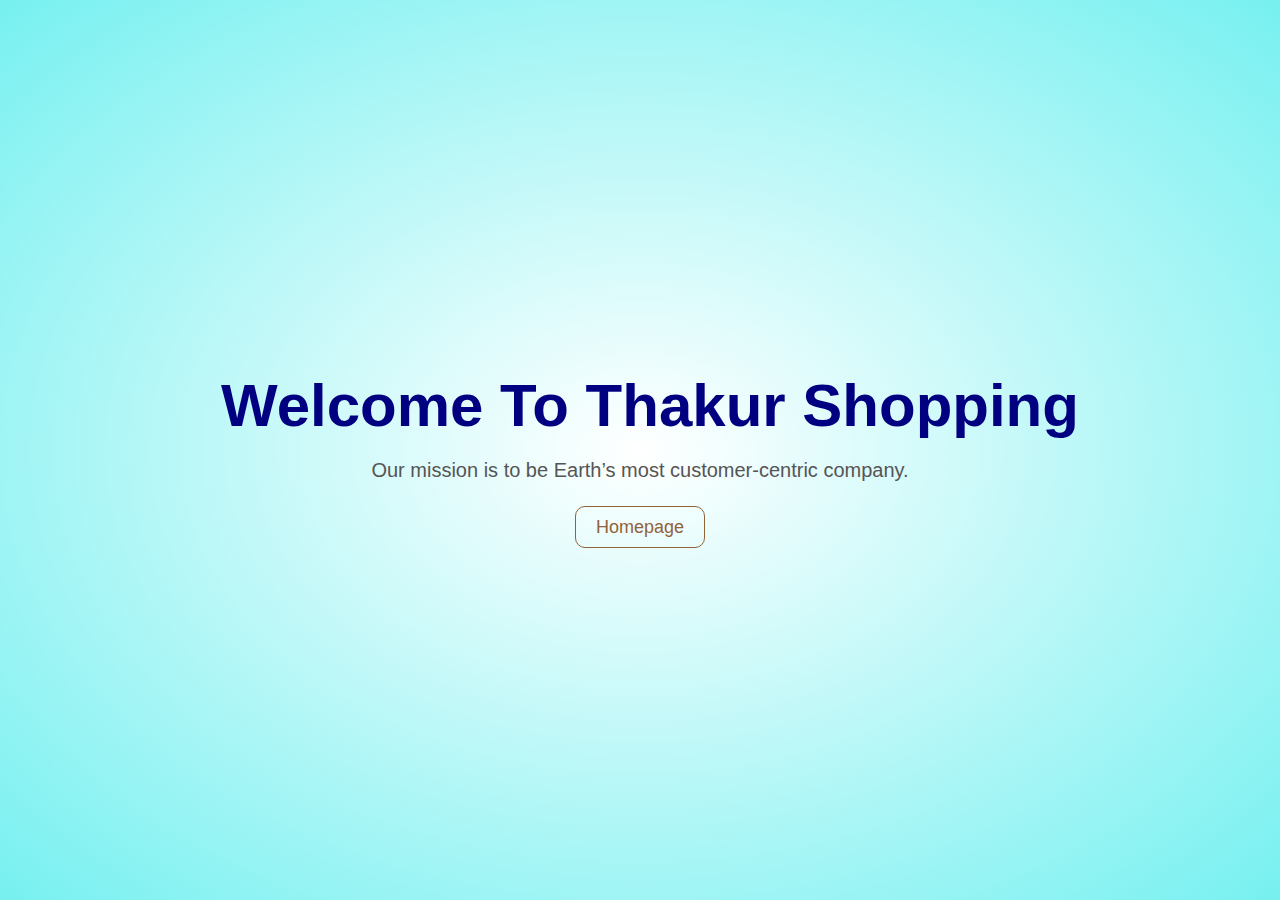
<file: project/index.html>
<!DOCTYPE html>
<html>

<head>
    <link rel="stylesheet" href="./mystyle.css">
    <style>
        body{
        background: radial-gradient(#fff, #77f0f0);
        }
        .homebut a:hover {
            background-color: rgb(233, 224, 224);
        }

        @keyframes demo {
            from {
                margin-top: -200px;
            }

            to {
                margin-top: 0px;
                ;
            }
        }

        .foranim {
            animation-name: demo;
            animation-duration: 2s;
        }
    </style>
</head>

<body>
    <div class="foranim">
        <header id="showcase">
            <h1>Welcome To Thakur Shopping</h1>
            <p>Our mission is to be Earth’s most customer-centric company. </p><br>
            <div class="homebut"><a href="./home.html" class="button">Homepage</a></div>
        </header>
    </div>
</body>

</html>
</file>
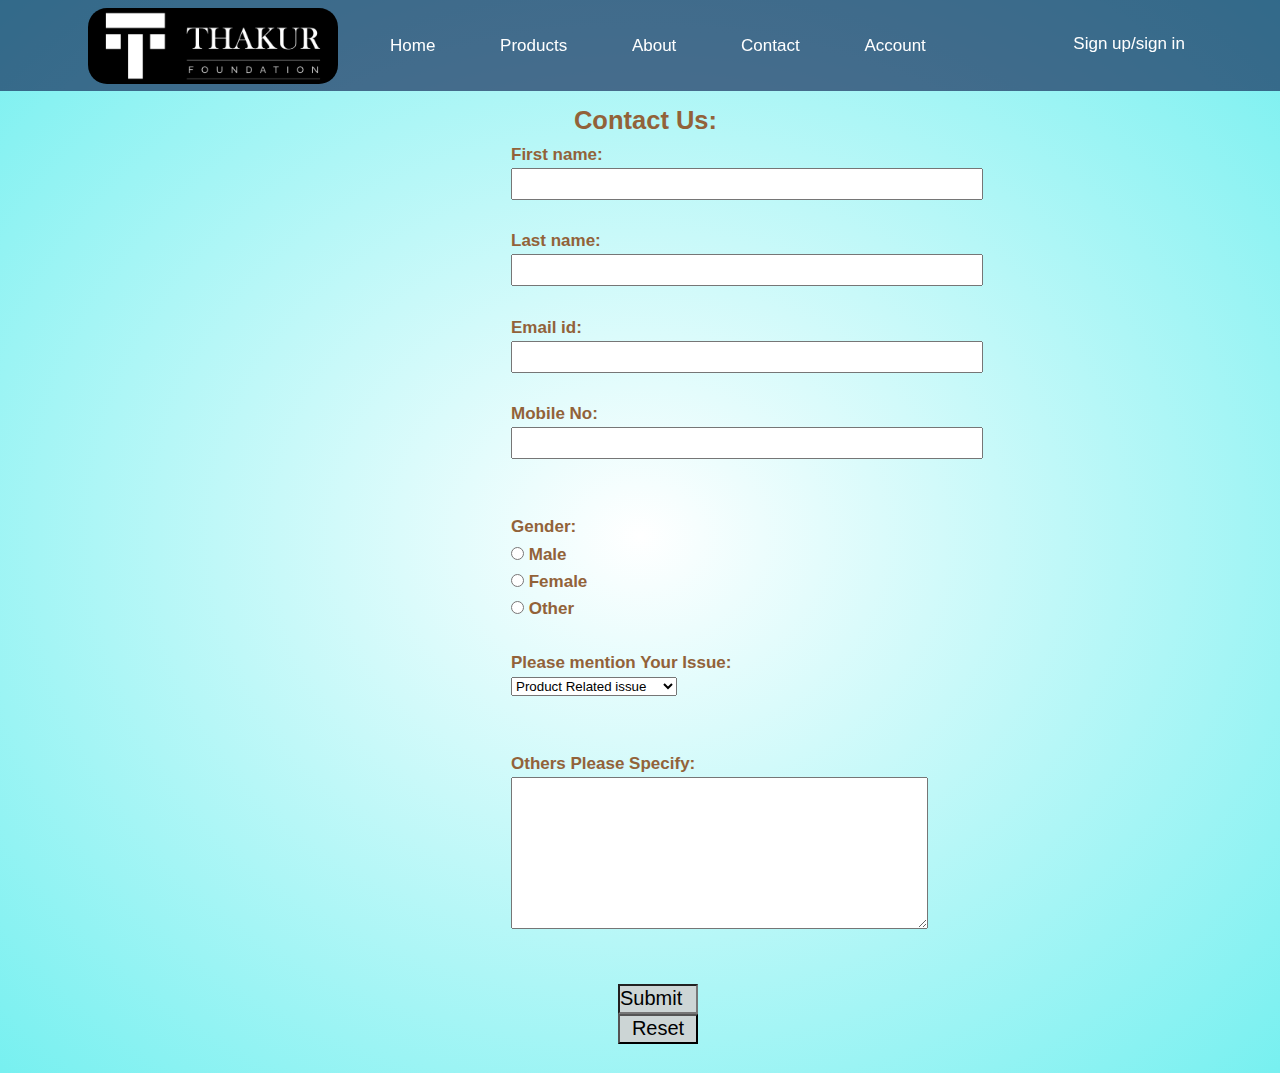
<file: project/contact_us.html>
<html>

<head>
  <style>
    * {
      margin: 0px;
      padding: 0px;
      box-sizing: border-box;
    }

    body {
      margin: 0;
      font-family: VERDANA;

    }

    .topnav {
      overflow: hidden;
      background-color: #333;
    }

    .topnav a {
      float: left;
      display: block;
      color: #f2f2f2;
      text-align: center;
      padding: 14px 16px;
      text-decoration: none;
      font-size: 17px;
    }

    .topnav a:hover {
      background-color: #ddd;
      color: black;
    }

    .topnav a.active {
      background-color: #4CAF50;
      color: white;
    }

    .topnav .search-container {
      float: right;
    }

    .topnav input[type=text] {
      padding: 6px;
      margin-top: 8px;
      font-size: 17px;
      border: none;
    }

    .topnav .search-container button {
      float: right;
      padding: 6px;
      margin-top: 8px;
      margin-right: 16px;
      background: #ddd;
      font-size: 17px;
      border: none;
      cursor: pointer;
    }

    .topnav .search-container button:hover {
      background: #ccc;
    }

    .cnavi {
      background-color: #0f2455a8;
      color: white;
      padding: 32px;
      position: sticky;
      position: fixed;
      width: 100%;
      margin-top: -100px
    }

    .buttons {
      margin-left: 107px;
      margin-bottom: 29px;
    }
    .buttons input{
      font-size: 20px;
      cursor:pointer;
    }
    .buttons input:hover{
      background-color: green;
    }

    @media screen and (max-width: 600px) {
      .topnav .search-container {
        float: none;
      }

      .topnav a,
      .topnav input[type=text],
      .topnav .search-container button {
        float: none;
        display: block;
        text-align: left;
        width: 100%;
        margin: 0;
        padding: 14px;
      }

      .topnav input[type=text] {
        border: 1px solid #ccc;
      }

    }
  </style>
  <link rel="stylesheet" href="./mystyle.css">

<body onload="try1()" style="background: radial-gradient(#fff, #77f0f0);">
  <div class="cnavi">
    <div class="navbar">
      <div class="logo">
        <img src="./img/main_logo.jpeg" width="250px">
      </div>
    </div>
    <div class="forallul">
      <nav>
        <ul>
          <li><a href="./home.html">Home</a></li>
          <li><a href="./products.html">Products</a></li>
          <li><a href="./about_us.html">About</a></li>
          <li><a href="./contact_us.html">Contact</a></li>
          <li><a href="./home.html">Account</a></li>
          <li>
            <div id="greetings" class="greetings">

            </div>
          </li>
          <li>
            <div class="for_signup" id="sign-up" ><a href="">Sign up/sign in</a></div>
          </li>
        </ul>
      </nav>
    </div>

  </div>
  <div class="contact-container">
    <h2>
      <center>Contact Us:</center>
    </h2>
    <label for="fname"><b>First name:</label><br>
    <input type="text" id="fname" name="fname"><br><br>
    <label for="lname"><b>Last name:</label><br>
    <input type="text" id="lname" name="lname"><br><br>
    <label for="address"><b>Email id:</label><br>
    <input type="text" id="email id" name="email id"><br><br>
    <label for="mobno"><b>Mobile No:</label><br>
    <input type="number" id="mobno" name="mobno">

    </form>

    <form>
      <br><br>Gender:<br><input type="radio" id="male" name="gender" value="male">
      <label for="male">Male</label><br>
      <input type="radio" id="female" name="gender" value="female">
      <label for="female">Female</label><br>
      <input type="radio" id="other" name="gender" value="other">
      <label for="other">Other</label>
      <br><br>
    </form>


    <form>
      <label for="Issue"><b>Please mention Your Issue:</label>
      <select name="Issue" id=Issue">
        <option value="Product related issue">Product Related issue</option>
        <option value="Exchange Related issue">Exchange Related issue</option>
        <option value="More Info about Product">More Info about Product</option>
        <option value="Other">Other</option>
      </select>
      <br><br>
    </form>

    <br>
    <h4>Others Please Specify:</h4>
    <form>
      <textarea name="message" rows="10" cols="50"></textarea>
      <br><br>
    </form>



    <!-- <form method="post" style="margin-left:150px;"> -->
    <div class="buttons">
      <br><a href="./home.html"><input value="Submit"
          style="background-color: rgba(211, 206, 206, 0.842); font-size: 20px; height:30px; width: 80px;"></a>
      <input type="reset" value="Reset"
        style="background-color: rgba(211, 206, 206, 0.842); font-size: 20px; height:30px; width: 80px">
    </div>
    <!-- </form> -->
  </div>
<script src="./formainpage.js"></script>
</body>

</html>
</file>
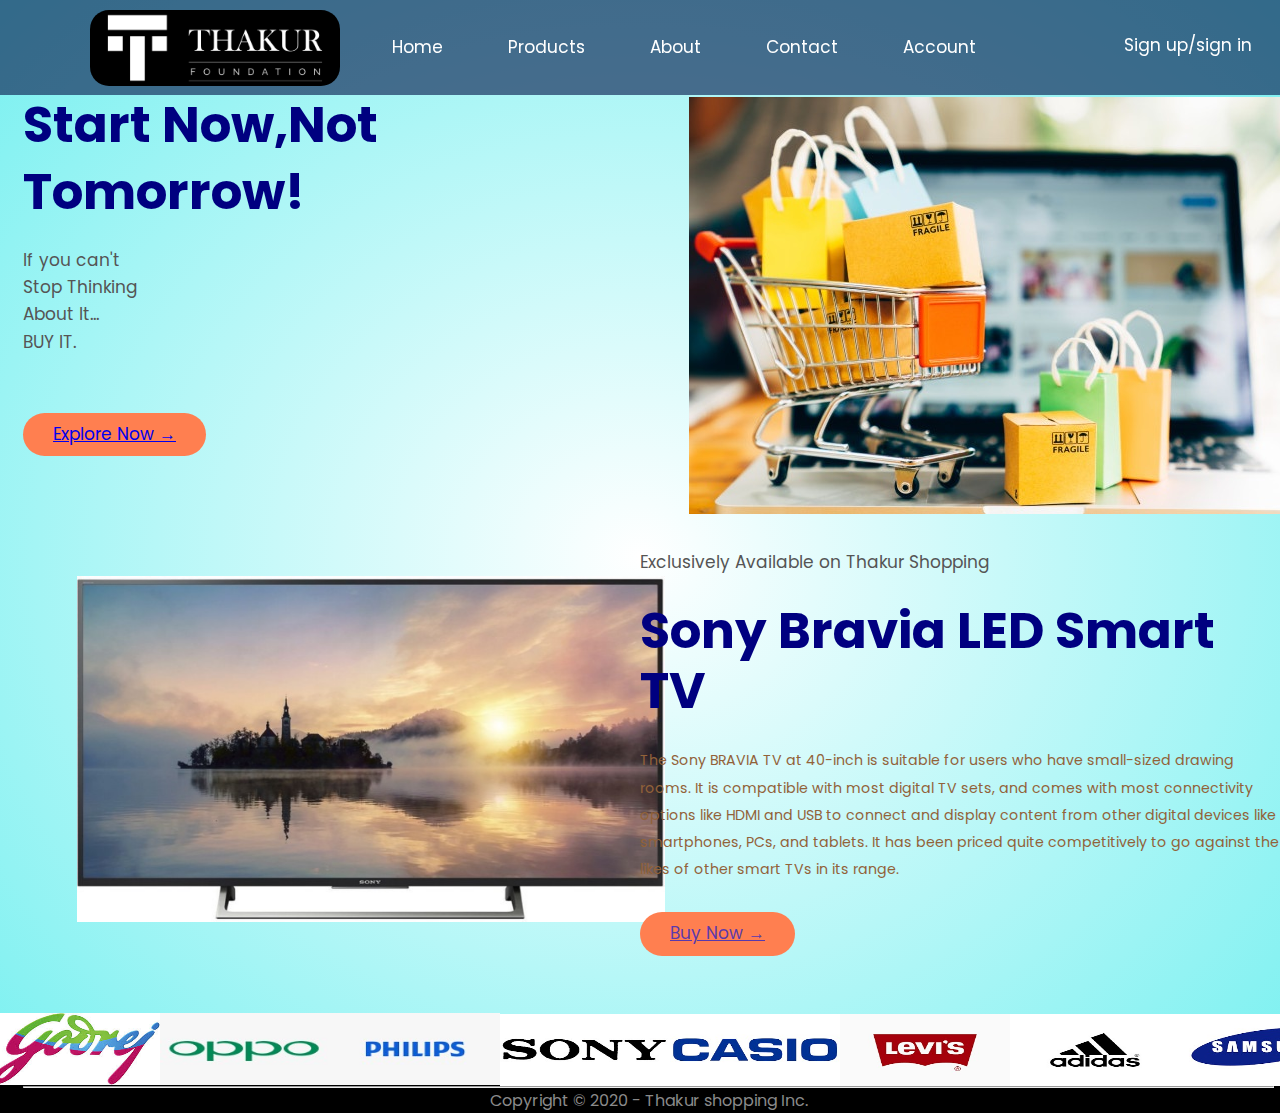
<file: project/home.html>
<!DOCTYPE html>
<html>

<head>
    <meta charset="UTF-8">
    <title> Thakur Shopping </title>
    <link rel="stylesheet" href="./mystyle.css">
    <link rel=preconnect href="https://fonts.gstatic.com">
    <link href="https://fonts.googleapis.com/css2?family=Poppins:wght@300;400;500;600;700&display=swap"
        rel="stylesheet">
        <link href="https://fonts.googleapis.com/icon?family=Material+Icons"
      rel="stylesheet">
        <link href="http://maxcdn.bootstrapcdn.com/font-awesome/4.1.0/css/font-awesome.min.css" rel="stylesheet">
    <style>
        body {
            background: radial-gradient(#fff, #77f0f0);
        }
        .footer{
            margin-top:0px;
        }
        
    </style>
</head>

<body onload="try1()">
    <!-- <script>
        function try1() {
    console.log("Success");
    let a = document.getElementById("greetings");
    let b = new Date();
    let c = b.getHours();
    if (c <= 12) {
        a.innerHTML = "Good morning," + username;
    }
    else if (c >12 && c <= 18) {
        a.innerHTML = "Good afternoon," + username;
    }
    else if (c > 18 && c <= 23) {
        a.innerHTML = "Good evening," + username;
    }
    else{
        a.innerHTML = "sorry," + username;
    }
    console.log(username);
}
    </script> -->
    <div class="header">

        <div class="navi">
            <div class="navbar">
                <div class="logo">
                    <img src="./img/main_logo.jpeg" width="250px">
                </div>
            </div>
            <div class="forallul">
                <nav>
                    <ul>
                        <li><a href="./index.html">Home</a></li>
                        <li><a href="./products.html">Products</a></li>
                        <li><a href="./about_us.html">About</a></li>
                        <li><a href="./contact_us.html">Contact</a></li>
                        <li><a href="./index.html">Account</a></li>
                        <li>
                            <div id="greetings" class="greetings">

                            </div>
                        </li>
                        <li>
                            <div class="for_signup" id="sign-up"><a href="./sign_in.html">Sign up/sign in </a></div>
                        </li>
                    </ul>
                </nav>
            </div>

        </div>

        <div class="container">
            <div class="row">
                <div class="col-2">
                    <h1>Start Now,Not Tomorrow!<img src="./img/sign-out-alt-solid.svg" width="20px" height="20px">   </h1>
                    <p> If you can't<br>Stop Thinking<br>About It...<br>BUY IT.<br><br></p>
                    <a href="./products.html" class="btn">Explore Now &#8594;</a>
                </div>
                <div>
                    <div class="col-2">
                        <img src="./img/homepage.jpeg">
                    </div>
                </div>
            </div>
        </div>
    </div>
    </div>
    <!--------------- offer ------------>
    <div class="offer">
        <div class="small-container">
            <div class="row">
                <div class="col-2">
                    <img src="./img/sony_tv.jpeg" class="offer-img" usemap="#fortv" width="400px" height="400px">
                    <map name="fortv">
                        <area shape="rect" coords="0,0,600,400" alt="tv" href="./paymentgate.html">
                    </map>
                </div>
                <div class="col-2">
                    <p>Exclusively Available on Thakur Shopping</p>
                    <h1>Sony Bravia LED Smart TV</h1>
                    <small>The Sony BRAVIA TV at 40-inch is suitable for users who have small-sized drawing rooms. It is
                        compatible with most digital TV sets, and comes with most connectivity options like HDMI and USB
                        to connect and display content from other digital devices like smartphones, PCs, and tablets. It
                        has been priced quite competitively to go against the likes of other smart TVs in its
                        range.</small><br>
                   <a class="btn" onclick="buypro()" style="cursor:pointer;color: #2424cac4;"><u>Buy Now &#8594;</u></a>
                </div>
            </div>
        </div>
    </div>
    <!-------------------- brands -------------------->
    <div class="brands">
        <div class="b-small-container">
            <div class="b-row">
                <div class="col-3">
                    <div class="col-3-1">
                        <img src="./img/godrej.jpeg">
                    </div>
                    <div class="col-3-2">
                        <img src="./img/oppo.jpeg">
                    </div>
                    <div class="col-3-3">
                        <img src="./img/philips.jpeg">
                    </div>
                    ‪<div class="col-3-4">
                        <img src="./img/sony.jpeg">
                    </div>
                    <div class="col-3-5">
                        <img src="./img/casio.jpeg">
                    </div>
                    <div class="col-3-6">
                        <img src="./img/levis.jpeg">
                    </div>
                    <div class="col-3-7">
                        <img src="./img/adidas.jpeg">
                    </div>
                    <div class="col-3-8">
                        <img src="./img/samsung.jpeg">
                    </div>
                    <div class="col-3-9">
                        <img src="./img/LG.jpeg">
                    </div>
                </div>

            </div>
        </div>
    </div>

    <!---------------- footer------------>
    <div class="footer">
        <div class="container">
            <div class="row">
                <div class="footer-col-1">
                    <!-- <h3>Download Our App</h3>
                    <p>Download App for Android and ios mobile phone.</p> -->
                    <div class="app-logo">
                        <img src="./img/appstore.jpg">
                        <img src="./img/downloadongoogleplay.jpeg">
                    </div>
                </div>
                <div class="for-hr-line"></div>
                <div class="footer-col-3">
                    <!-- <h5>Follow us</h5> -->
                    <ul>
                        <li>Facebook</li>
                        <li>Twitter</li>
                        <li>Instagram</li>
                        <li>Youtube</li>
                    </ul>
                </div>
            </div>
            <hr>
            <center>
                <p class="Copyright">Copyright &copy; 2020 - Thakur shopping Inc.</p>
            </center>
        </div>
    </div>
    <script src="./formainpage.js"></script>
</body>

</html>
</file>
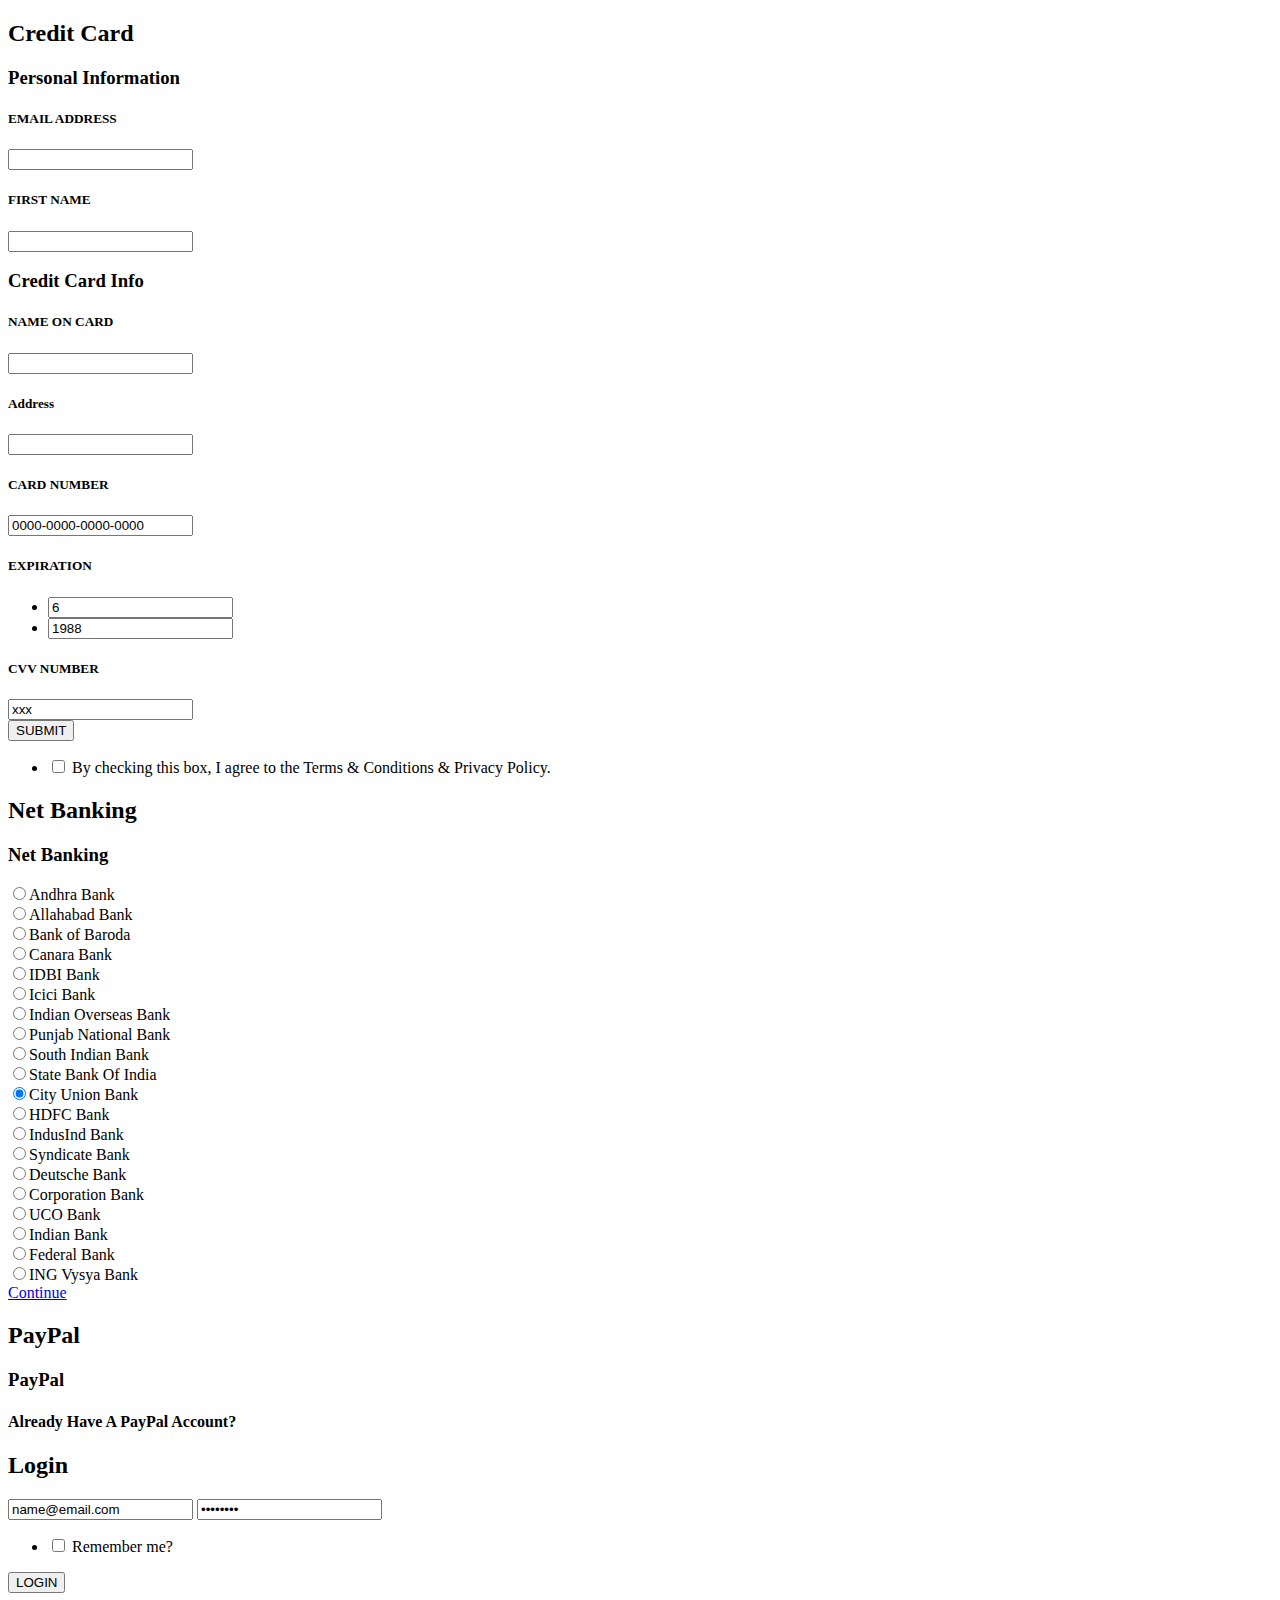
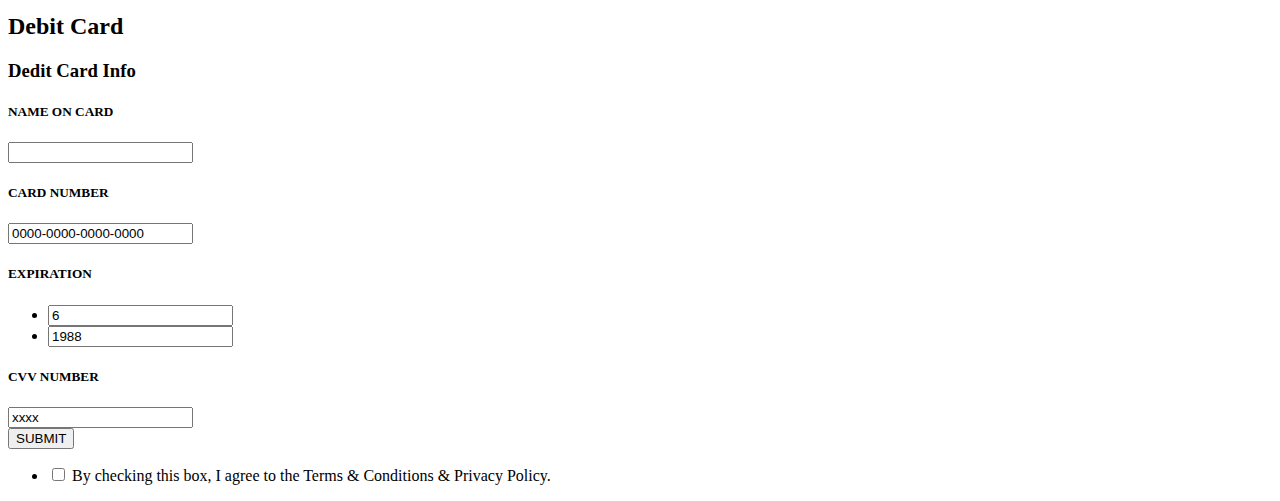
<file: project/payment.html>
<!DOCTYPE html>
<html lang="en">
<head>
    <meta charset="UTF-8">
    <meta http-equiv="X-UA-Compatible" content="IE=edge">
    <meta name="viewport" content="width=device-width, initial-scale=1.0">
    <title>Payment gateway</title>
    <link rel="stylesheet" href="https://p.w3layouts.com/demos/payment_form_widget/web/css/style.css">
</head>
<body>
    <div class="resp-tabs-container">
        <h2 class="resp-accordion resp-tab-active" role="tab" aria-controls="tab_item-0"><span class="resp-arrow"></span>Credit Card</h2><div class="tab-1 resp-tab-content resp-tab-content-active" aria-labelledby="tab_item-0" style="display:block">
            <div class="payment-info">
                <h3>Personal Information</h3>
                <form>
                    <div class="tab-for">				
                        <h5>EMAIL ADDRESS</h5>
                            <input type="text" value="">
                        <h5>FIRST NAME</h5>													
                            <input type="text" value="">
                    </div>			
                </form>
                <h3 class="pay-title">Credit Card Info</h3>
                <form>
                    <div class="tab-for">				
                        <h5>NAME ON CARD</h5>
                            <input type="text" value="">
                            <h5>Address</h5>
                            <input type="text" value="">
                        <h5>CARD NUMBER</h5>													
                            <input class="pay-logo" type="text" value="0000-0000-0000-0000" onfocus="this.value = '';" onblur="if (this.value == '') {this.value = '0000-0000-0000-0000';}" required="">
                    </div>	
                    <div class="transaction">
                        <div class="tab-form-left user-form">
                            <h5>EXPIRATION</h5>
                                <ul>
                                    <li>
                                        <input type="number" class="text_box" value="6" min="1">	
                                    </li>
                                    <li>
                                        <input type="number" class="text_box" value="1988" min="1">	
                                    </li>
                                    
                                </ul>
                        </div>
                        <div class="tab-form-right user-form-rt">
                            <h5>CVV NUMBER</h5>													
                            <input type="text" value="xxx" onfocus="this.value = '';" onblur="if (this.value == '') {this.value = 'xxx';}" required="">
                        </div>
                        <div class="clear"></div>
                    </div>
                    <input type="submit" value="SUBMIT">
                </form>
                <div class="single-bottom">
                        <ul>
                            <li>
                                <input type="checkbox" id="brand" value="">
                                <label for="brand"><span></span>By checking this box, I agree to the Terms &amp; Conditions &amp; Privacy Policy.</label>
                            </li>
                        </ul>
                </div>
            </div>
        </div>
        <h2 class="resp-accordion" role="tab" aria-controls="tab_item-1"><span class="resp-arrow"></span>Net Banking</h2><div class="tab-1 resp-tab-content" aria-labelledby="tab_item-1">
            <div class="payment-info">
                <h3>Net Banking</h3>
                <div class="radio-btns">
                    <div class="swit">								
                        <div class="check_box"> <div class="radio"> <label><input type="radio" name="radio" checked=""><i></i>Andhra Bank</label> </div></div>
                        <div class="check_box"> <div class="radio"> <label><input type="radio" name="radio"><i></i>Allahabad Bank</label> </div></div>
                        <div class="check_box"> <div class="radio"> <label><input type="radio" name="radio"><i></i>Bank of Baroda</label> </div></div>
                        <div class="check_box"> <div class="radio"> <label><input type="radio" name="radio"><i></i>Canara Bank</label> </div></div>	
                        <div class="check_box"> <div class="radio"> <label><input type="radio" name="radio"><i></i>IDBI Bank</label> </div></div>
                        <div class="check_box"> <div class="radio"> <label><input type="radio" name="radio"><i></i>Icici Bank</label> </div></div>	
                        <div class="check_box"> <div class="radio"> <label><input type="radio" name="radio"><i></i>Indian Overseas Bank</label> </div></div>	
                        <div class="check_box"> <div class="radio"> <label><input type="radio" name="radio"><i></i>Punjab National Bank</label> </div></div>	
                        <div class="check_box"> <div class="radio"> <label><input type="radio" name="radio"><i></i>South Indian Bank</label> </div></div>
                        <div class="check_box"> <div class="radio"> <label><input type="radio" name="radio"><i></i>State Bank Of India</label> </div></div>		
                    </div>
                    <div class="swit">								
                        <div class="check_box"> <div class="radio"> <label><input type="radio" name="radio" checked=""><i></i>City Union Bank</label> </div></div>
                        <div class="check_box"> <div class="radio"> <label><input type="radio" name="radio"><i></i>HDFC Bank</label> </div></div>
                        <div class="check_box"> <div class="radio"> <label><input type="radio" name="radio"><i></i>IndusInd Bank</label> </div></div>
                        <div class="check_box"> <div class="radio"> <label><input type="radio" name="radio"><i></i>Syndicate Bank</label> </div></div>
                        <div class="check_box"> <div class="radio"> <label><input type="radio" name="radio"><i></i>Deutsche Bank</label> </div></div>	
                        <div class="check_box"> <div class="radio"> <label><input type="radio" name="radio"><i></i>Corporation Bank</label> </div></div>
                        <div class="check_box"> <div class="radio"> <label><input type="radio" name="radio"><i></i>UCO Bank</label> </div></div>	
                        <div class="check_box"> <div class="radio"> <label><input type="radio" name="radio"><i></i>Indian Bank</label> </div></div>	
                        <div class="check_box"> <div class="radio"> <label><input type="radio" name="radio"><i></i>Federal Bank</label> </div></div>	
                        <div class="check_box"> <div class="radio"> <label><input type="radio" name="radio"><i></i>ING Vysya Bank</label> </div></div>	
                    </div>
                    <div class="clear"></div>
                </div>
                <a href="#">Continue</a>
            </div>
        </div>
        <h2 class="resp-accordion" role="tab" aria-controls="tab_item-2"><span class="resp-arrow"></span>PayPal</h2><div class="tab-1 resp-tab-content" aria-labelledby="tab_item-2">
            <div class="payment-info">
                <h3>PayPal</h3>
                <h4>Already Have A PayPal Account?</h4>
                <div class="login-tab">
                    <div class="user-login">
                        <h2>Login</h2>
                        
                        <form>
                            <input type="text" value="name@email.com" onfocus="this.value = '';" onblur="if (this.value == '') {this.value = 'name@email.com';}" required="">
                            <input type="password" value="PASSWORD" onfocus="this.value = '';" onblur="if (this.value == '') {this.value = 'PASSWORD';}" required="">
                                <div class="user-grids">
                                    <div class="user-left">
                                        <div class="single-bottom">
                                                <ul>
                                                    <li>
                                                        <input type="checkbox" id="brand1" value="">
                                                        <label for="brand1"><span></span>Remember me?</label>
                                                    </li>
                                                </ul>
                                        </div>
                                    </div>
                                    <div class="user-right">
                                        <input type="submit" value="LOGIN">
                                    </div>
                                    <div class="clear"></div>
                                </div>
                        </form>
                    </div>
                </div>
            </div>
        </div>
        <h2 class="resp-accordion" role="tab" aria-controls="tab_item-3"><span class="resp-arrow"></span>Debit Card</h2><div class="tab-1 resp-tab-content" aria-labelledby="tab_item-3">	
            <div class="payment-info">
                
                <h3 class="pay-title">Dedit Card Info</h3>
                <form>
                    <div class="tab-for">				
                        <h5>NAME ON CARD</h5>
                            <input type="text" value="">
                        <h5>CARD NUMBER</h5>													
                            <input class="pay-logo" type="text" value="0000-0000-0000-0000" onfocus="this.value = '';" onblur="if (this.value == '') {this.value = '0000-0000-0000-0000';}" required="">
                    </div>	
                    <div class="transaction">
                        <div class="tab-form-left user-form">
                            <h5>EXPIRATION</h5>
                                <ul>
                                    <li>
                                        <input type="number" class="text_box" value="6" min="1">	
                                    </li>
                                    <li>
                                        <input type="number" class="text_box" value="1988" min="1">	
                                    </li>
                                    
                                </ul>
                        </div>
                        <div class="tab-form-right user-form-rt">
                            <h5>CVV NUMBER</h5>													
                            <input type="text" value="xxxx" onfocus="this.value = '';" onblur="if (this.value == '') {this.value = 'xxxx';}" required="">
                        </div>
                        <div class="clear"></div>
                    </div>
                    <input type="submit" value="SUBMIT">
                </form>
                <div class="single-bottom">
                        <ul>
                            <li>
                                <input type="checkbox" id="brand" value="">
                                <label for="brand"><span></span>By checking this box, I agree to the Terms &amp; Conditions &amp; Privacy Policy.</label>
                            </li>
                        </ul>
                </div>
            </div>	
        </div>
    </div>
    <script src="https://p.w3layouts.com/demos/payment_form_widget/web/js/easyResponsiveTabs.js"></script>
    <script src="https://p.w3layouts.com/demos/payment_form_widget/web/js/jquery.min.js"></script>
</body>
</html>
</file>
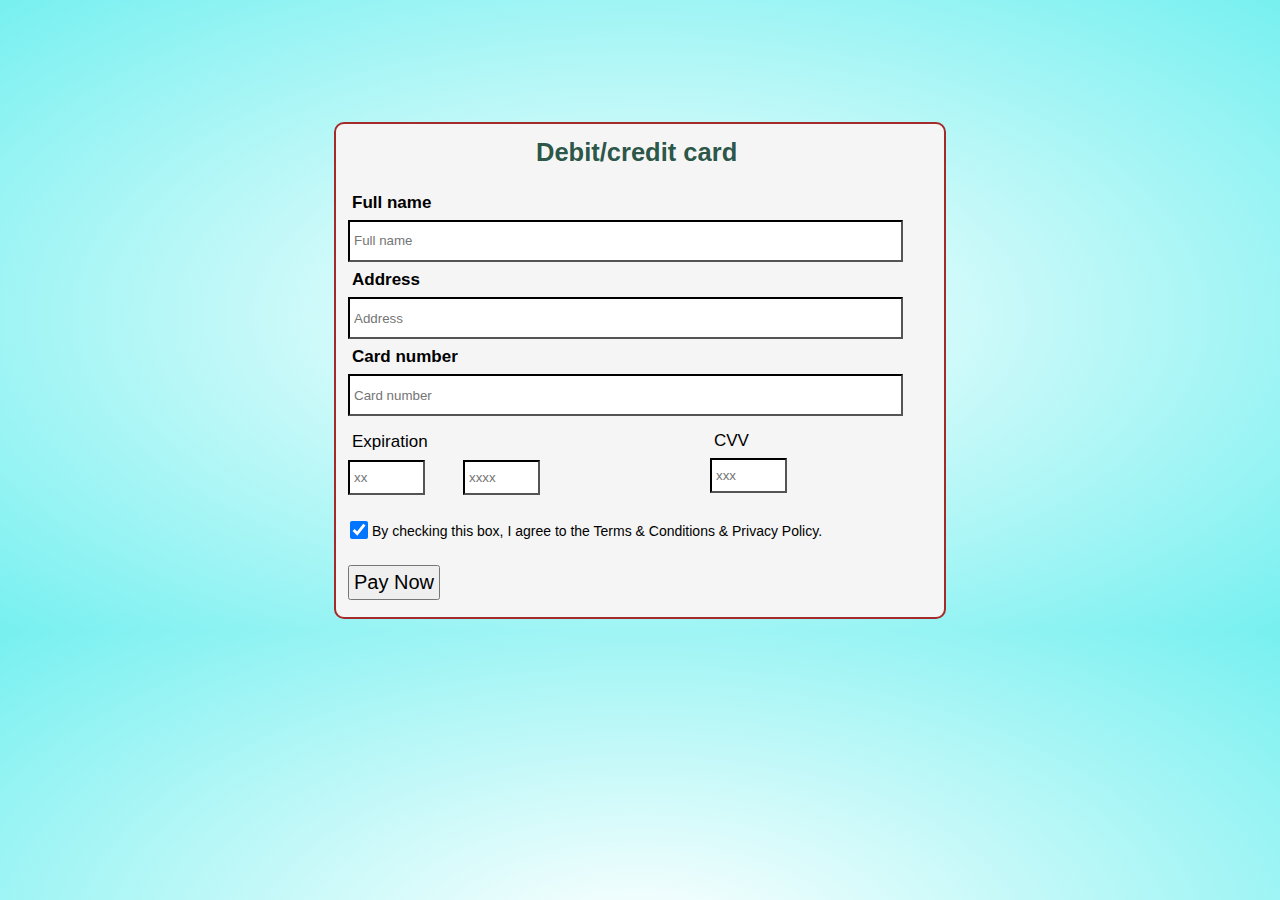
<file: project/paymentgate.html>
<!DOCTYPE html>
<html>

<title>Payment gateway</title>
<style>
  * {
    margin: 0;
    padding: 4px;
  }

  body {
    background-color: lightblue;
    margin: 0;
    font-size: 17px;
    line-height: 1.6;
    font-family: "Poppins", sans-serif;
    background: radial-gradient(#fff, #77f0f0);

  }

  @keyframes forborder {
    from {
      border-color: black;
    }

    to {
      border-color: greenyellow;
    }
  }

  .paymentfulldiv {
    background-color: whitesmoke;
    margin-top: 110px;
    text-align: left;
    height: 485px;
    width: 600px;
    border: 2px brown;
    border-style: solid;
    border-radius: 10px;
  }

  .paymentfulldiv h2 {
    margin-left: 192px;
    color: #265244fc
  }

  .paymentfulldiv input {
    width: 93%;
    height: 30px;
    /* border: 1px; */
    border-color: black;
  }

  .paymentfulldiv input:hover {
    animation-name: forborder;
    animation-duration: 0.3s;
    border-color: greenyellow;
    cursor: text;
  }

  .paymentfulldiv input:focus-within {
    border: 2px solid greenyellow;
  }

  .exp input[type='number'] {
    width: 65px;
    height: 23px;
    margin-right: 38px;
  }

  .exp {
    width: 233px;
    max-width: 233px;
  }

  .cvv {
    margin-left: 362px;
    margin-top: -80px;

  }

  .cvv input[type='number'] {
    width: 65px;
    height: 23px;
    margin-right: 38px;
  }

  .paynow {
    margin-top: 30px;
  }

  .paynow button {
    font-size: 20px;
    position: absolute;
    margin-top: -15px;
  }

  .paynow button:hover {
    background-color: #f6cd37bf;
  }

  .terms {
    font-size: 14px;
    padding: 0px;
    display: flex;
    margin-left: 6px;
  }

  .terms input {
    width: 18px;
    margin-top: 18px;
  }

  .terms p {
    margin-top: 19px;
  }
  .forreq{
    color: red;
    
    margin-top: -13px;
    margin-left: 104px;
  }
</style>

<body>
  <center>
    <div class="paymentfulldiv">
      <h2>Debit/credit card</h2>
      <div class="personalinfo">
        <div class="forinput">
          <h4>Full name</h4>
          <input type="text" placeholder="Full name" autocomplete="off" class="forpay" id="fullname">
          <h4>Address</h4>
          <input type="text" placeholder="Address" autocomplete="off" class="forpay" id="address">
          <h4>Card number</h4>
          <input type="number" placeholder="Card number" autocomplete="off" class="forpay" id="cardnumber">
        </div>
        <div class="exp">
          <p>Expiration</p>
          <input type="number" placeholder="xx" autocomplete="off" min="1" max="12" class="forpay" id="expmonth"><input type="number"
            placeholder="xxxx" autocomplete="off" minlength="4" maxlength="4" class="forpay" id="expyear">
        </div>
        <div class="cvv">
          <p>CVV</p>
          <input type="number" placeholder="xxx" autocomplete="off" minlength="3" maxlength="3" class="forpay" id="cvvnum">
        </div>
        <div class="terms">
          <input type="checkbox" style="cursor: pointer;" class="forpay" checked>
          <p>By checking this box, I agree to the Terms & Conditions & Privacy Policy.</p>
        </div>
        <div class="paynow">
          <button onclick="paynow()">Pay Now</button>
          <div id="forrequired" class="forreq"></div>
        </div>

      </div>
    </div>
  </center>

  <script src="./formainpage.js"></script>
</body>

</html>
</file>
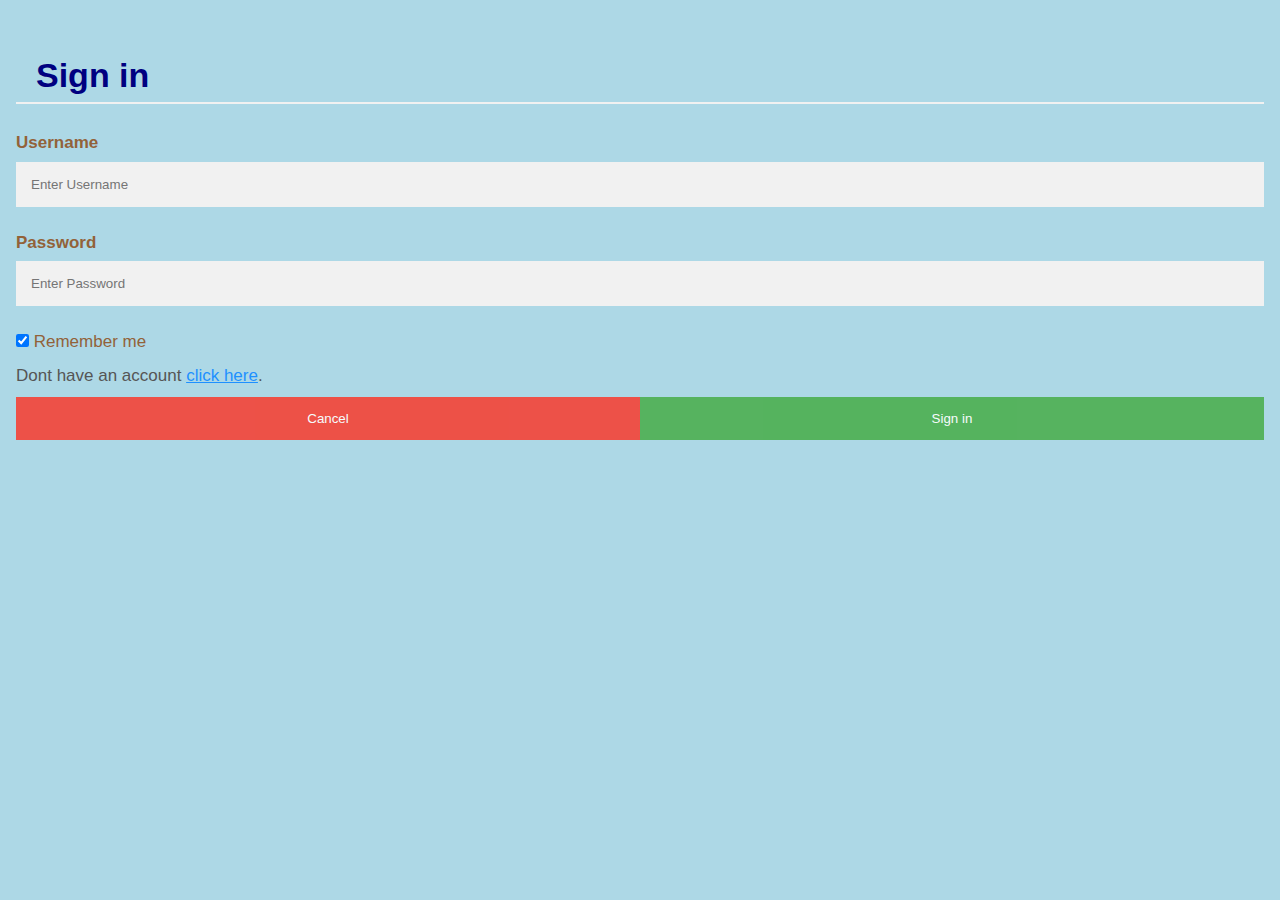
<file: project/sign_in.html>
<!DOCTYPE html>
<html>
<link rel="stylesheet" href="./mystyle.css">
<style>
body {font-family: Arial, Helvetica, sans-serif;}
* {box-sizing: border-box}

/* Full-width input fields */
input[type=text], input[type=password] {
  width: 100%;
  padding: 15px;
  margin: 5px 0 22px 0;
  display: inline-block;
  border: none;
  background: #f1f1f1;
}

input[type=text]:focus, input[type=password]:focus {
  background-color: #ddd;
  outline: none;
}

hr {
  border: 1px solid #f1f1f1;
  margin-bottom: 25px;
}

/* Set a style for all buttons */
button {
  background-color: #4CAF50;
  color: white;
  padding: 14px 20px;
  margin: 8px 0;
  border: none;
  cursor: pointer;
  width: 100%;
  opacity: 0.9;
}

button:hover {
  opacity:1;
}

/* Extra styles for the cancel button */
.cancelbtn {
  padding: 14px 20px;
  background-color: #f44336;
}

/* Float cancel and signup buttons and add an equal width */
.cancelbtn, .signupbtn {
  float: left;
  width: 50%;
}

/* Add padding to container elements */
.container {
  padding: 16px;
}

/* Clear floats */
.clearfix::after {
  content: "";
  clear: both;
  display: table;
}

/* Change styles for cancel button and signup button on extra small screens */
@media screen and (max-width: 300px) {
  .cancelbtn, .signupbtn {
     width: 100%;
  }
}
</style>
<body>

<!-- <form method="GET" style="border:1px solid #ccc"> -->
  <div class="container">
    <h1>Sign in</h1>
    <!-- <p>Please fill in this form to create an account.</p> -->
    <hr>
    <label for="name"><b>Username</b></label>
    <input type="text" placeholder="Enter Username" name="name" id="signin-name" autocomplete="off" required>

    <!-- <label for="email"><b>Email</b></label>
    <input type="text" placeholder="Enter Email" name="email" required> -->

    <label for="psw"><b>Password</b></label>
    <input type="password" placeholder="Enter Password" name="psw" required>
<!-- 
    <label for="psw-repeat"><b>Repeat Password</b></label>
    <input type="password" placeholder="Repeat Password" name="psw-repeat" required> -->
    
    <label>
      <input type="checkbox" checked="checked" name="remember" style="margin-bottom:15px"> Remember me
    </label>
    
    <p>Dont have an account <a href="./sign_up.html" style="color:dodgerblue">click here</a>.
    </p>
<!-- </form> -->
    <div class="clearfix">
      <button type="button" class="cancelbtn">Cancel</button>
      <div ><button onclick="signin()" class="signupbtn">Sign in</button></div>
    </div>
  </div>
<!-- <script>
  function signin() {
    let name = document.getElementById("signin-name").value;
    if (document.cookie !== "") {
      location.assign("http://127.0.0.1/home.html");
    }
    else{
      alert("No account found!");
    }

}
</script> -->
<script src="./formainpage.js"></script>
</body>
</html>
</file>
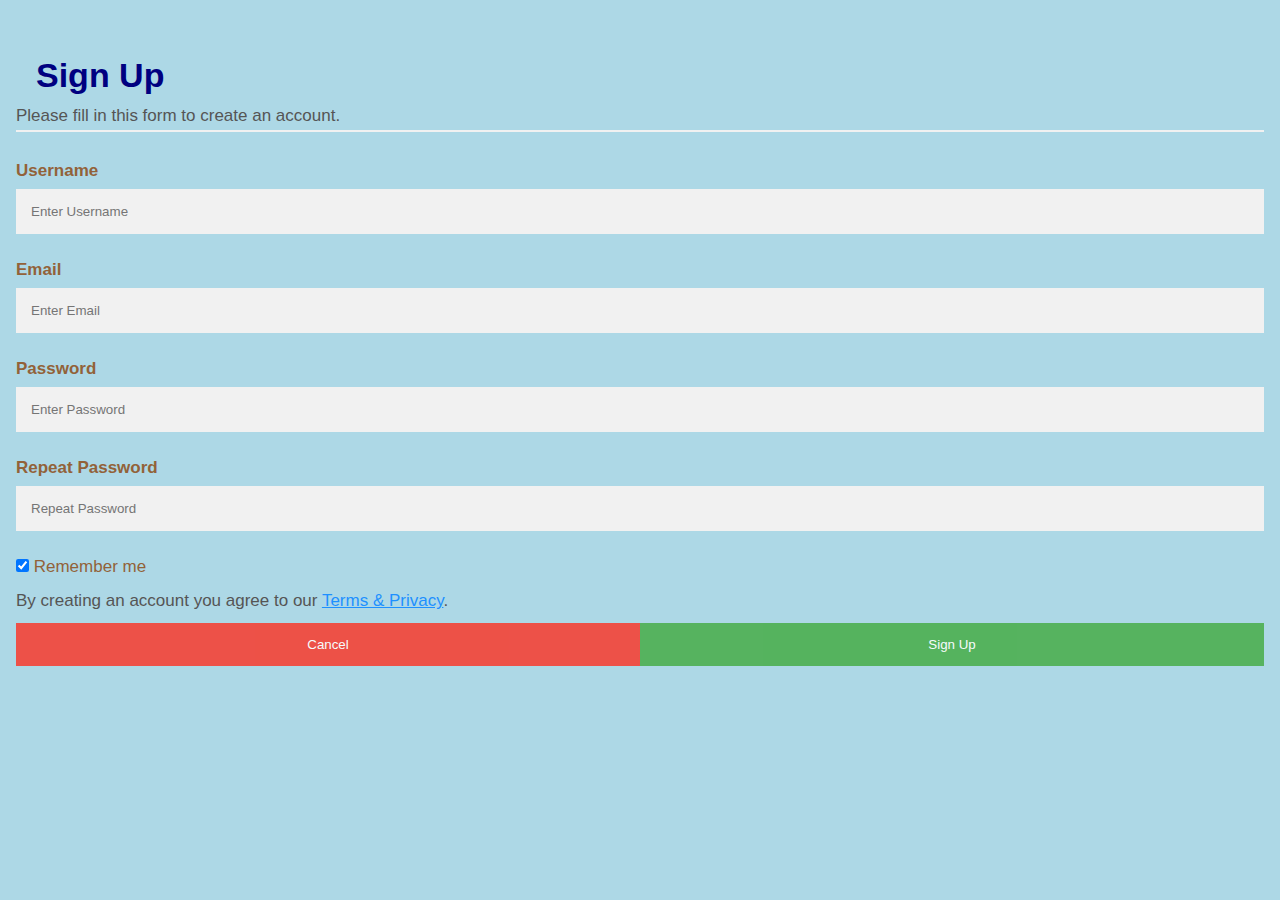
<file: project/sign_up.html>
<!DOCTYPE html>
<html>
<link rel="stylesheet" href="./mystyle.css">
<style>
body {font-family: Arial, Helvetica, sans-serif;}
* {box-sizing: border-box}

/* Full-width input fields */
input[type=text], input[type=password] {
  width: 100%;
  padding: 15px;
  margin: 5px 0 22px 0;
  display: inline-block;
  border: none;
  background: #f1f1f1;
}

input[type=text]:focus, input[type=password]:focus {
  background-color: #ddd;
  outline: none;
}

hr {
  border: 1px solid #f1f1f1;
  margin-bottom: 25px;
}

/* Set a style for all buttons */
button {
  background-color: #4CAF50;
  color: white;
  padding: 14px 20px;
  margin: 8px 0;
  border: none;
  cursor: pointer;
  width: 100%;
  opacity: 0.9;
}

button:hover {
  opacity:1;
}

/* Extra styles for the cancel button */
.cancelbtn {
  padding: 14px 20px;
  background-color: #f44336;
}

/* Float cancel and signup buttons and add an equal width */
.cancelbtn, .signupbtn {
  float: left;
  width: 50%;
}

/* Add padding to container elements */
.container {
  padding: 16px;
}

/* Clear floats */
.clearfix::after {
  content: "";
  clear: both;
  display: table;
}

/* Change styles for cancel button and signup button on extra small screens */
@media screen and (max-width: 300px) {
  .cancelbtn, .signupbtn {
     width: 100%;
  }
}
</style>
<body>

  <div class="container">
    <h1>Sign Up</h1>
    <p>Please fill in this form to create an account.</p>
    <hr>
    <label for="name"><b>Username</b></label>
    <input type="text" placeholder="Enter Username" name="name" id="signup-name" autocomplete="off" required>

    <label for="email"><b>Email</b></label>
    <input type="text" placeholder="Enter Email" name="email" autocomplete="off" id="email-id" required>

    <label for="psw"><b>Password</b></label>
    <input type="password" placeholder="Enter Password" name="psw" required>

    <label for="psw-repeat"><b>Repeat Password</b></label>
    <input type="password" placeholder="Repeat Password" name="psw-repeat" required>
    
    <label>
      <input type="checkbox" checked="checked" name="remember" style="margin-bottom:15px"> Remember me
    </label>
    
    <p>By creating an account you agree to our <a href="#" style="color:dodgerblue">Terms & Privacy</a>.</p>

    <div class="clearfix">
      <a href="./home.html"><button class="cancelbtn">Cancel</button></a>
      <button onclick="signup()" class="signupbtn">Sign Up</button>
    </div>
  </div>

<script src="./formainpage.js"></script>
</body>
</html>
</file>
<file: project/mystyle.css>
* {
  margin: 0;
  padding: 0;
  box-sizing: border-box;
}

h1 {
  color: navy;
  margin-left: 20px;
}

body {
  background-color: lightblue;
  margin: 0;
  font-size: 17px;
  color: #926239;
  line-height: 1.6;
  font-family: "Poppins", sans-serif;

}

#showcase {
  background-image: url("");
  background-size: cover;
  background-position: center;
  height: 100vh;
  display: flex;
  flex-direction: column;
  justify-content: center;
  align-items: center;
}

#showcase h1 {
  font-size: 60px;
}

#showcase p {
  font-size: 20px;
}

#showcase .button {
  font-size: 18px;
  text-decoration: none;
  color: #926239;
  border: #926239 1px solid;
  padding: 10px 20px;
  border-radius: 10px;
  margin-top: 20px;
}

.fcontainer {
  height: 10px;
  background-color: #000;
  display: flex;
}

.footer {
  background: #000;
    color: #8a8a8a;
    font-size: 16px;
    z-index: -1;
}

.footer p {
  color: #8a8a8a;
}

.footer h3 {
  color: #fff;
  margin-bottom: 20px;
}

.app-logo {
  margin-top: 19px;
  margin-left: 80px;
}

.app-logo img {
  width: 140px;
  border-radius: 110px;
}

/* .navbar {
  margin-right: 781px;
  padding: 12px;
  background-color: #555; */
}

nav {
  padding: 35px;
  padding-top: 11px;
  color: white;
  margin-left: 317px;
}

nav ul {
  display: inline-block;
  list-style-type: none;
}

nav ul li {
  display: inline-block;
  margin-right: 20px;
}

.for_signup {
  position: absolute;
  margin-left: 58px;
  margin-top: -21px;
}

nav a {
  text-decoration: none;
  color: white;
  padding: 20px;
  cursor: pointer;
}

nav a:hover {
  background-color: rgb(122, 155, 122);
  cursor: pointer;
}

p {
  color: #555;
}

.container {
  max-width: 1300px;
  margin: auto;
  margin-top: 32px;
  padding-left: 23px;
  padding-right: 6px;
}

.row {
  display: flex;
  /* align-items: center; */
  /* flex-wrap: wrap; */
  justify-content: space-around;
}

.col-2 {
  flex-basis: 50%;
  min-width: 300px;
}

.col-2 img {
  max-width: 100%;
  padding: 27px 0;
  margin-left: 77px;
}

.col-2 h1 {
  font-size: 50px;
  line-height: 60px;
  margin: 25px 0;
}

.btn {
  display: inline-block;
  background: coral;
  padding: 8px 30px;
  margin: 30px 0;
  border-radius: 30px;
}

.header {
  /* background: radial-gradient(#fff,#ffd6d6); */
}

.header .row {
  margin-top: 70px;
}

.logo {
  margin-top: -24px;
  margin-left: 56px;
  position: absolute;
}

.logo img {
  border-radius: 19px;
}

.fullnav {
  margin-top: 50px;
}

.brands {
  margin-left: 100px;
  position: absolute;
  margin-top: 27px;
}

.col-3-1 {
  width: 123px;
  height: 57px;
  margin-left: -110px;
  position: absolute;
}

.col-3-2 {
  width: 123px;
  height: 57px;
  margin-left: 60px;
  position: absolute;
}

.col-3-3 {
  width: 123px;
  height: 57px;
  margin-left: 230px;
  position: absolute;
}

.col-3-4 {
  width: 123px;
  height: 57px;
  margin-left: 400px;
  position: absolute;
  margin-top: -26px;
}

.col-3-5 {
  width: 123px;
  height: 57px;
  margin-left: 570px;
  position: absolute;
  margin-top: -26px;
}

.col-3-6 {
  width: 123px;
  height: 57px;
  margin-left: 740px;
  position: absolute;
  margin-top: -26px;
}

.col-3-7 {
  width: 123px;
  height: 57px;
  margin-left: 910px;
  position: absolute;
  margin-top: -26px;
}

.col-3-8 {
  width: 123px;
  height: 57px;
  margin-left: 1080px;
  position: absolute;
  margin-top: -26px;
}

.col-3-9 {
  width: 123px;
  height: 57px;
  margin-left: 1250px;
  position: absolute;
  margin-top: -26px;
}

.col-3 img {
  width: 170px;
  height: 72px;
}

.b-row {
  display:
}

.for-hr-line {
  border: 0.5px solid rgb(68, 65, 65);
}

.footer-col-3 {
  margin-right: 100px;
}

.offer-img {
  width: 588px;
}

.navi {
  background-color: #0f2455a8;
  color: white;
  padding: 34px;
  position: sticky;
  position: fixed;
  width: 100%;
  margin-top: -70px;
}

.p-navi {
  background-color: #0f2455a8;
  color: white;
  padding: 32px;
  position: sticky;
  position: fixed;
  width: 100%;
  margin-top: -92px;
}

.forallul {
  margin-left: 338px;
}

.searchinput input {
  width: 851px;
  height: 46px;
  font-size: 26px;
  border-radius: 10px;
  /* position:fixed; */
}

.p-search {
  display: flex;
  margin-left: 187px;
  margin-right: 203px;
  background-color: whitesmoke;
  padding-left: 93px;
  max-width: 1129px;
}

.p-search button {
  width: 104px;
  font-size: 25px;
  max-height: 57px;
  margin-top: 26px;
}

.p-search button:hover {
  background-color: rgba(162, 163, 154, 0.671);
}

.p-f-container {
  max-width: 1300px;
  margin: auto;
  margin-top: 170px;
  padding-left: 23px;
  padding-right: 6px;
}

.searchresult {
  text-align: left;
  width: 1129px;
  max-width: 2100px;
  background-color: whitesmoke;
  margin-left: 187px;
  margin-top: 0px;
  /* position: fixed; */
  height: auto;
  margin-bottom: 85px;
  min-height: 556px;
}

.addtocart {
  text-align: right;
  margin-right: 100px;
  margin-top: 100px;
  padding: 34px 0px;
}

.addtocart button {
  font-size: 30px;
  background-color: rgb(230, 227, 227);
  border: 1px solid black
}

#pro1 {
  display: flex;
  background-color: white;
  max-width: 1000px;
  margin-left: 70px;
  border: 2px solid black;
}

.pcontainer {
  margin-top: 92px;

}

.product-list {
  display: flex;
  background-color: white;
  max-width: 1000px;
  margin-left: 70px;
  border: 2px solid black;
  font-size: 20px;
  border-radius: 20px;
}

.product-list img {
  /* border: 2px solid grey; */
  height: 200px;
  width: 200px;
  margin-right: 10px;
  border-radius: 20px;

}

.product-list button {
  height: 44px;
  width: 228px;
  min-width: 124px;
  max-width: 124px;
  margin-top: 152px;
  margin-right: 20px;
  font-size: 20px;
  background-color: rgba(255, 166, 0, 0.712);
}

.product-list button:hover {
  background-color: rgba(69, 214, 69, 0.856);
}

.footer-col-3 ul li {
  float: left;
  padding-right: 39px;
  margin-top: 23px;
}

.contact-container {
  margin-top: 100px;
  text-align: left;
  padding-left: 511px;
  padding-right: 500px;
}

.contact-container input[type='text'] {
  width: 472px;
  height: 32px;
}

.contact-container input[type='number'] {
  width: 472px;
  height: 32px;
}

.buy_now {
  margin-right: 9px;
  width: 125px;
  max-width: 125px;

}

.ccooll {
  width: 822px;
  max-width: 822px;
}

@keyframes forborder {
  from {
    border-color: black;
  }

  to {
    border-color: greenyellow;
  }

}

.logout {
  margin-left: 5px;
  margin-bottom: -4px;
}
</file>
